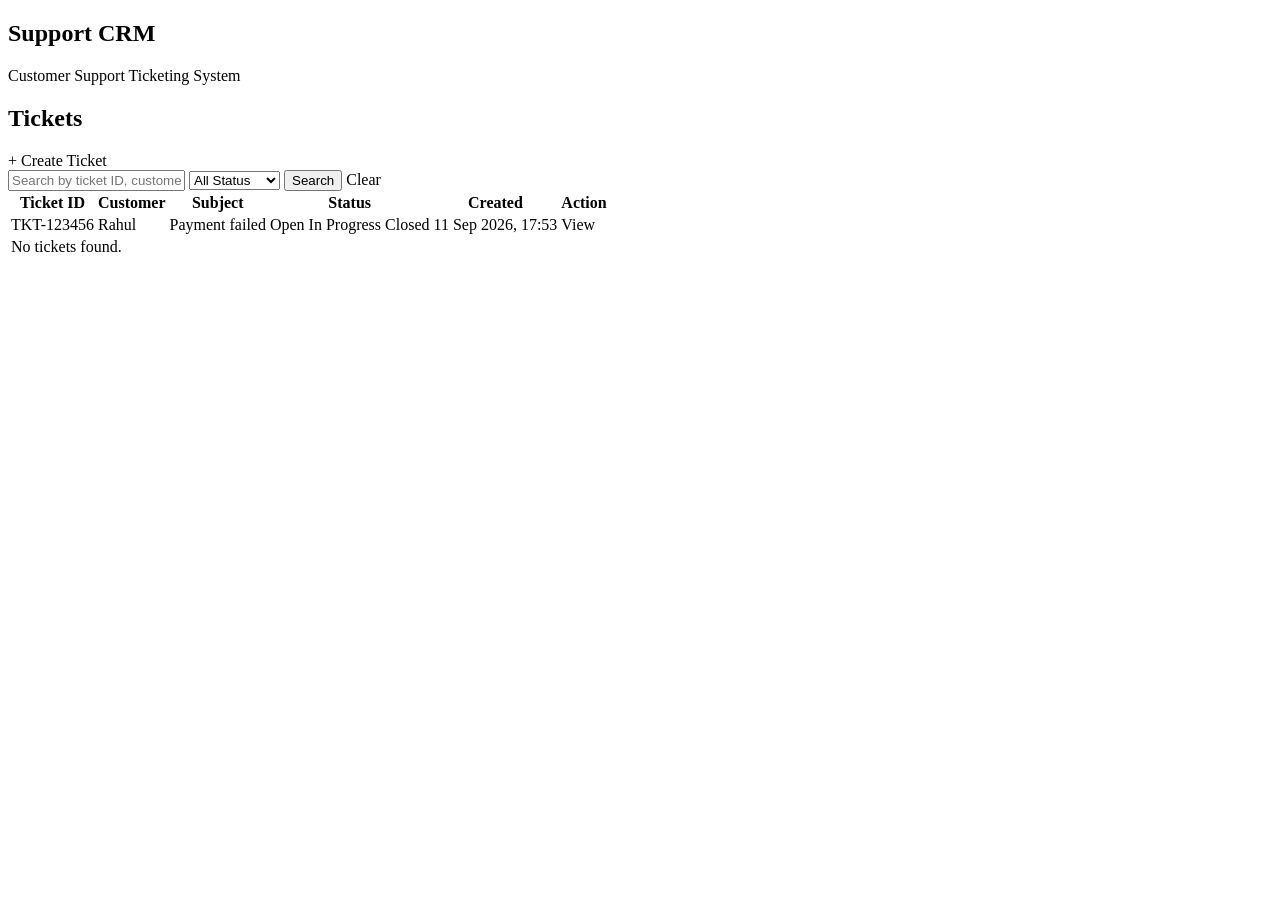
<file: src/main/resources/templates/index.html>
<!DOCTYPE html>
<html lang="en" xmlns:th="http://www.thymeleaf.org">

<head>
    <meta charset="UTF-8">
    <meta name="viewport" content="width=device-width, initial-scale=1.0">
    <link rel="stylesheet" th:href="@{/css/style.css}">
    <title>Support CRM</title>


</head>

<body>

<nav class="navbar">
    <h1>Support CRM</h1>
    <span>Customer Support Ticketing System</span>
</nav>

<div class="container">

    <div class="top-section">
        <h2>Tickets</h2>

        <a th:href="@{/tickets/new}" class="create-btn">
            + Create Ticket
        </a>
    </div>


    <!-- Search and Filter -->

    <div class="filter-box">

        <form th:action="@{/}" method="get" class="filter-form">

            <input
                    type="text"
                    name="search"
                    class="search-input"
                    placeholder="Search by ticket ID, customer, email, subject or description"
                    th:value="${search}"
            >

            <select name="status" class="status-select">

                <option value="">All Status</option>

                <option value="Open"
                        th:selected="${status == 'Open'}">
                    Open
                </option>

                <option value="In Progress"
                        th:selected="${status == 'In Progress'}">
                    In Progress
                </option>

                <option value="Closed"
                        th:selected="${status == 'Closed'}">
                    Closed
                </option>

            </select>

            <button type="submit" class="filter-btn">
                Search
            </button>

            <a th:href="@{/}" class="clear-btn">
                Clear
            </a>

        </form>

    </div>


    <!-- Ticket Table -->

    <div class="ticket-card">

        <table class="ticket-table">

            <thead>

            <tr>
                <th>Ticket ID</th>
                <th>Customer</th>
                <th>Subject</th>
                <th>Status</th>
                <th>Created</th>
                <th>Action</th>
            </tr>

            </thead>


            <tbody>

            <tr th:each="ticket : ${tickets}">

                <td>
                    <span class="ticket-id"
                          th:text="${ticket.ticketId}">
                        TKT-123456
                    </span>
                </td>

                <td th:text="${ticket.customerName}">
                    Rahul
                </td>

                <td th:text="${ticket.subject}">
                    Payment failed
                </td>

                <td>

                    <span
                            th:if="${ticket.status == 'Open'}"
                            class="status status-open"
                            th:text="${ticket.status}">
                        Open
                    </span>

                    <span
                            th:if="${ticket.status == 'In Progress'}"
                            class="status status-progress"
                            th:text="${ticket.status}">
                        In Progress
                    </span>

                    <span
                            th:if="${ticket.status == 'Closed'}"
                            class="status status-closed"
                            th:text="${ticket.status}">
                        Closed
                    </span>

                </td>

                <td
                        th:text="${#temporals.format(ticket.createdAt, 'dd MMM yyyy, HH:mm')}">
                    11 Sep 2026, 17:53
                </td>

                <td>

                    <a
                            th:href="@{/tickets/{id}(id=${ticket.ticketId})}"
                            class="view-btn">
                        View
                    </a>

                </td>

            </tr>


            <!-- No tickets -->

            <tr th:if="${#lists.isEmpty(tickets)}">

                <td colspan="6">

                    <div class="empty-message">
                        No tickets found.
                    </div>

                </td>

            </tr>

            </tbody>

        </table>

    </div>

</div>

</body>

</html>
</file>
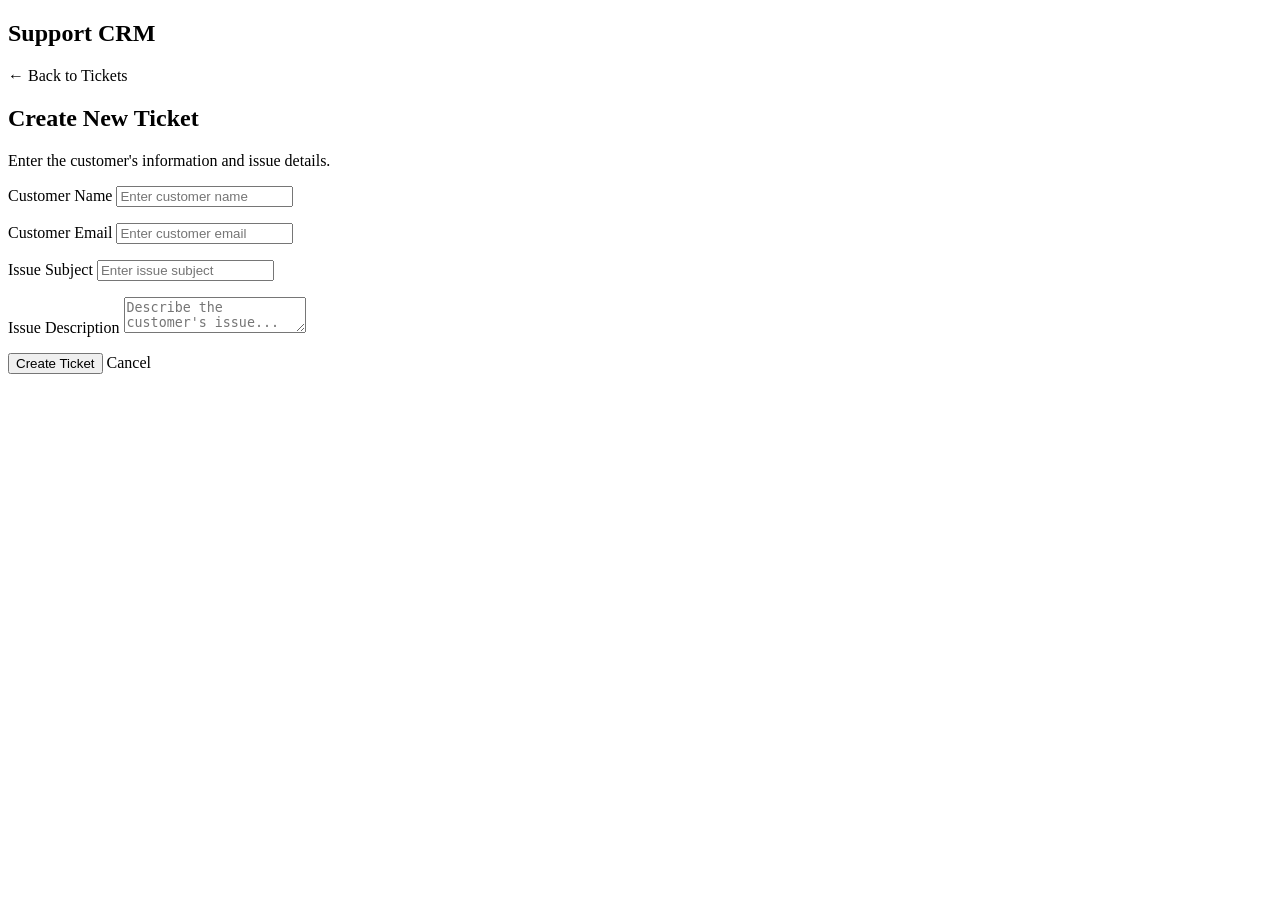
<file: src/main/resources/templates/create-ticket.html>
<!DOCTYPE html>
<html lang="en" xmlns:th="http://www.thymeleaf.org">

<head>
    <meta charset="UTF-8">
    <meta name="viewport" content="width=device-width, initial-scale=1.0">
    <link rel="stylesheet" th:href="@{/css/style.css}">
    <title>Create Ticket - Support CRM</title>


</head>

<body>

<nav class="navbar">
    <h1>Support CRM</h1>
</nav>

<div class="container">

    <a th:href="@{/}" class="back-link">
        ← Back to Tickets
    </a>

    <div class="form-card">

        <h2>Create New Ticket</h2>

        <p class="form-description">
            Enter the customer's information and issue details.
        </p>

        <form th:action="@{/tickets}"
              th:object="${createTicketRequest}"
              method="post">

            <!-- Customer Name -->

            <div class="form-group">

                <label for="customerName">
                    Customer Name
                </label>

                <input
                        type="text"
                        id="customerName"
                        th:field="*{customerName}"
                        placeholder="Enter customer name"
                >

                <p
                        class="error"
                        th:if="${#fields.hasErrors('customerName')}"
                        th:errors="*{customerName}">
                </p>

            </div>


            <!-- Customer Email -->

            <div class="form-group">

                <label for="customerEmail">
                    Customer Email
                </label>

                <input
                        type="email"
                        id="customerEmail"
                        th:field="*{customerEmail}"
                        placeholder="Enter customer email"
                >

                <p
                        class="error"
                        th:if="${#fields.hasErrors('customerEmail')}"
                        th:errors="*{customerEmail}">
                </p>

            </div>


            <!-- Subject -->

            <div class="form-group">

                <label for="subject">
                    Issue Subject
                </label>

                <input
                        type="text"
                        id="subject"
                        th:field="*{subject}"
                        placeholder="Enter issue subject"
                >

                <p
                        class="error"
                        th:if="${#fields.hasErrors('subject')}"
                        th:errors="*{subject}">
                </p>

            </div>


            <!-- Description -->

            <div class="form-group">

                <label for="description">
                    Issue Description
                </label>

                <textarea
                        id="description"
                        th:field="*{description}"
                        placeholder="Describe the customer's issue..."
                ></textarea>

                <p
                        class="error"
                        th:if="${#fields.hasErrors('description')}"
                        th:errors="*{description}">
                </p>

            </div>


            <!-- Buttons -->

            <div class="button-row">

                <button type="submit" class="submit-btn">
                    Create Ticket
                </button>

                <a th:href="@{/}" class="cancel-btn">
                    Cancel
                </a>

            </div>

        </form>

    </div>

</div>

</body>

</html>
</file>
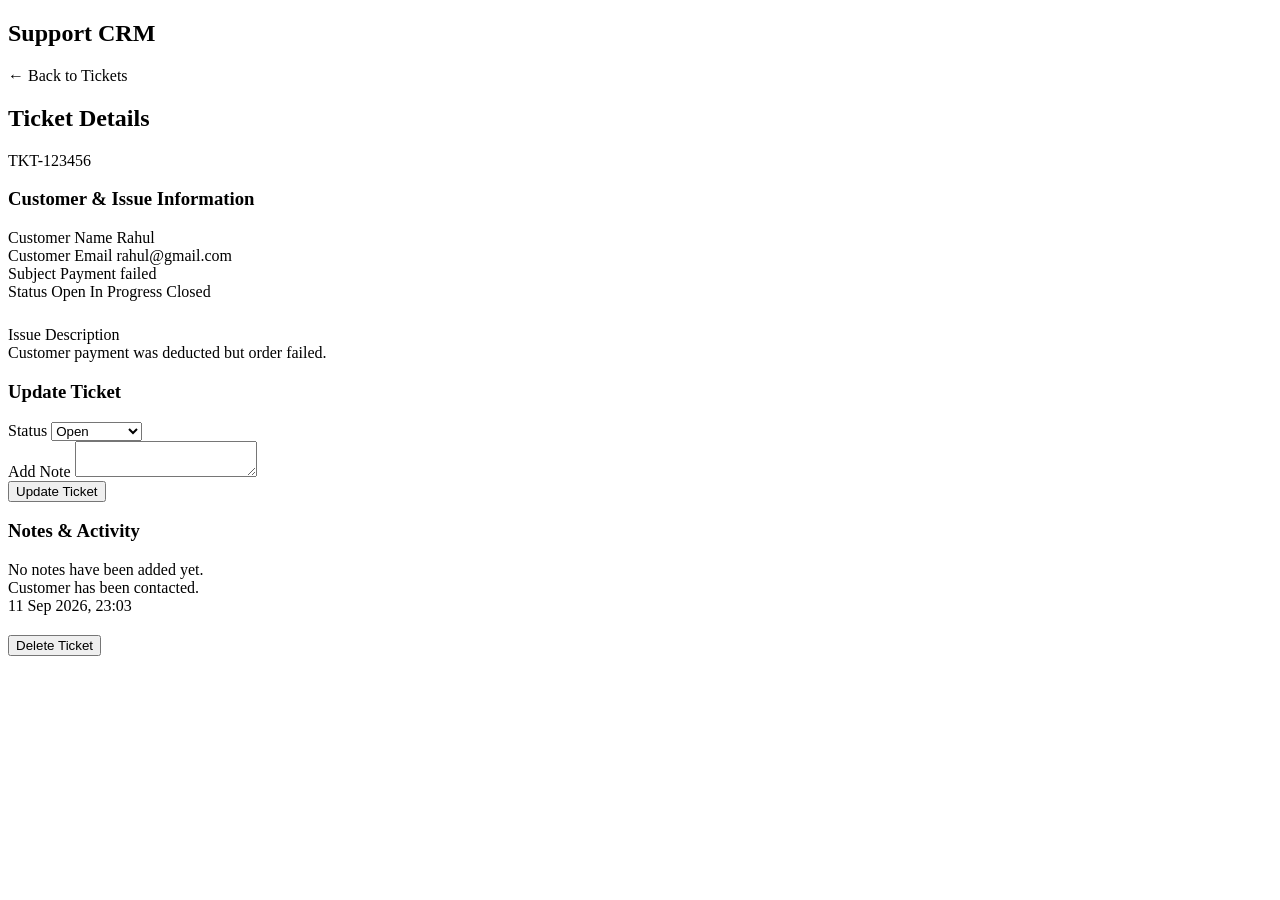
<file: src/main/resources/templates/ticket-detail.html>
<!DOCTYPE html>
<html lang="en" xmlns:th="http://www.thymeleaf.org">

<head>
    <meta charset="UTF-8">
    <meta name="viewport" content="width=device-width, initial-scale=1.0">
    <link rel="stylesheet" th:href="@{/css/style.css}">
    <title>Ticket Details - Support CRM</title>


</head>

<body>

<nav class="navbar">
    <h1>Support CRM</h1>
</nav>

<div class="container">

    <a th:href="@{/}" class="back-link">
        ← Back to Tickets
    </a>


    <!-- Page Header -->

    <div class="page-header">

        <h2>Ticket Details</h2>

        <span class="ticket-id"
              th:text="${ticket.ticketId}">
            TKT-123456
        </span>

    </div>


    <!-- Ticket Information -->

    <div class="card">

        <h3>Customer & Issue Information</h3>

        <div class="details-grid">

            <div class="detail-item">

                <span class="detail-label">
                    Customer Name
                </span>

                <span class="detail-value"
                      th:text="${ticket.customerName}">
                    Rahul
                </span>

            </div>


            <div class="detail-item">

                <span class="detail-label">
                    Customer Email
                </span>

                <span class="detail-value"
                      th:text="${ticket.customerEmail}">
                    rahul@gmail.com
                </span>

            </div>


            <div class="detail-item">

                <span class="detail-label">
                    Subject
                </span>

                <span class="detail-value"
                      th:text="${ticket.subject}">
                    Payment failed
                </span>

            </div>


            <div class="detail-item">

                <span class="detail-label">
                    Status
                </span>

                <span
                        th:if="${ticket.status == 'Open'}"
                        class="status status-open"
                        th:text="${ticket.status}">
                    Open
                </span>

                <span
                        th:if="${ticket.status == 'In Progress'}"
                        class="status status-progress"
                        th:text="${ticket.status}">
                    In Progress
                </span>

                <span
                        th:if="${ticket.status == 'Closed'}"
                        class="status status-closed"
                        th:text="${ticket.status}">
                    Closed
                </span>

            </div>

        </div>


        <div style="margin-top: 25px;">

            <span class="detail-label">
                Issue Description
            </span>

            <div class="description-box"
                 th:text="${ticket.description}">
                Customer payment was deducted but order failed.
            </div>

        </div>

    </div>


    <!-- Update Ticket -->

    <div class="card">

        <h3>Update Ticket</h3>

        <form
                th:action="@{/tickets/{id}/update(id=${ticket.ticketId})}"
                method="post"
                class="update-form">

            <div class="form-group">

                <label for="status">
                    Status
                </label>

                <select id="status" name="status">

                    <option value="Open"
                            th:selected="${ticket.status == 'Open'}">
                        Open
                    </option>

                    <option value="In Progress"
                            th:selected="${ticket.status == 'In Progress'}">
                        In Progress
                    </option>

                    <option value="Closed"
                            th:selected="${ticket.status == 'Closed'}">
                        Closed
                    </option>

                </select>

            </div>


            <div class="form-group">

                <label for="notes">
                    Add Note
                </label>

                <textarea
                        id="notes"
                        name="notes"
                        placeholder="Add a note about this ticket...">
                </textarea>

            </div>


            <button type="submit" class="update-btn">
                Update Ticket
            </button>

        </form>


    </div>


    <!-- Notes -->

    <div class="card">

        <h3>Notes & Activity</h3>


        <div th:if="${#lists.isEmpty(ticket.notes)}"
             class="no-notes">

            No notes have been added yet.

        </div>


        <div th:each="note : ${ticket.notes}"
             class="note">

            <div class="note-text"
                 th:text="${note.noteText}">
                Customer has been contacted.
            </div>

            <div class="note-date"
                 th:text="${#temporals.format(note.createdAt, 'dd MMM yyyy, HH:mm')}">
                11 Sep 2026, 23:03
            </div>

        </div>

    </div>
    <!-- Delete Ticket -->

    <form
            th:action="@{/tickets/{id}/delete(id=${ticket.ticketId})}"
            method="post"
            style="margin-top: 20px; margin-bottom: 30px;">

        <button type="submit" class="delete-button">
            Delete Ticket
        </button>

    </form>

</div>


</body>

</html>
</file>
